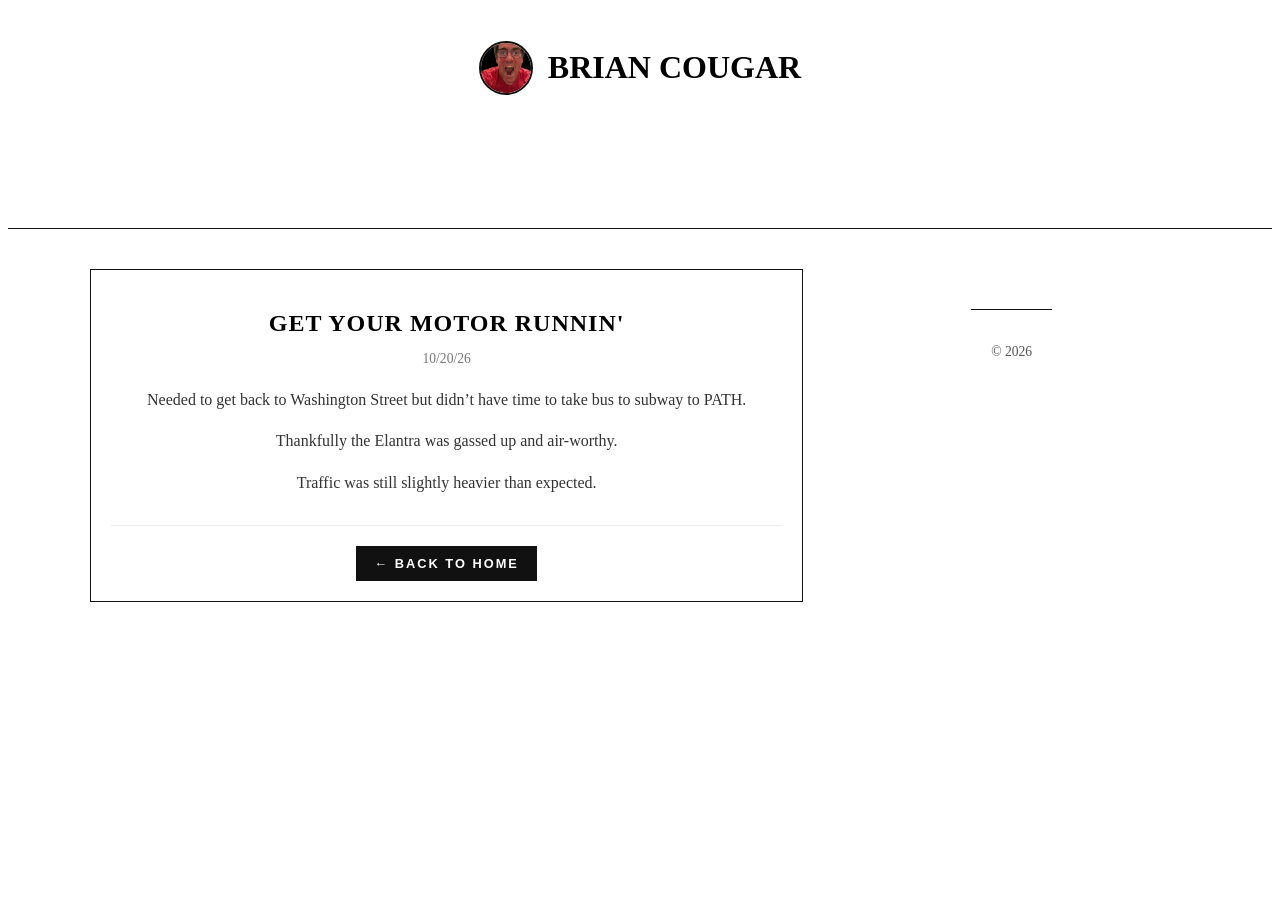
<file: post-1.html>
<!DOCTYPE html>
<html lang="en">
<head>
    <meta charset="UTF-8" />
    <meta name="viewport" content="width=device-width, initial-scale=1.0" />
    <title>Get your motor runnin' - Brian Cougar</title>
    <link rel="stylesheet" href="style.css" />
</head>
<body>
    <header class="site-header">
        <div class="header-brand">
            <img src="IMG_2093.jpeg" alt="Profile" style="width: 50px; height: 50px; border-radius: 50%; object-fit: cover; vertical-align: middle; border: 2px solid #111;" />
            <h1>BRIAN COUGAR</h1>
        </div>
    </header>

    <div class="container">
        <!-- Main Content Area (Full Blog Post) -->
        <main class="main-content">
            <article class="media-card" style="background: #fff; padding: 20px; border: 1px solid #111;">
                <h2 style="font-size: 1.5rem; font-weight: 700; margin-bottom: 12px; text-transform: uppercase;">Get your motor runnin'</h2>
                <p style="color: #777; font-size: 0.85rem; margin-bottom: 20px;">10/20/26</p>
                
                <div class="post-body" style="font-size: 1rem; line-height: 1.6; color: #333;">
                        <p style="margin-bottom: 15px;">Needed to get back to Washington Street but didn’t have time to take bus to subway to PATH.</p>
                    
                    <p style="margin-bottom: 15px;">Thankfully the Elantra was gassed up and air-worthy.</p>
                    
                    <p style="margin-bottom: 20px;">Traffic was still slightly heavier than expected.</p>
                </div>


                <div style="margin-top: 30px; border-top: 1px solid #eee; padding-top: 20px;">
                    <a href="index.html" class="btn-link" style="font-size: 0.8rem; padding: 8px 16px;">&larr; Back to Home</a>
                </div>
            </article>
        </main>

    <footer class="site-footer" style="max-width: 1100px; margin: 40px auto; padding: 20px; border-top: 1px solid #111;">
        <p style="font-size: 0.85rem; color: #555;">&copy; 2026</p>
    </footer>
</body>
</html>
</file>
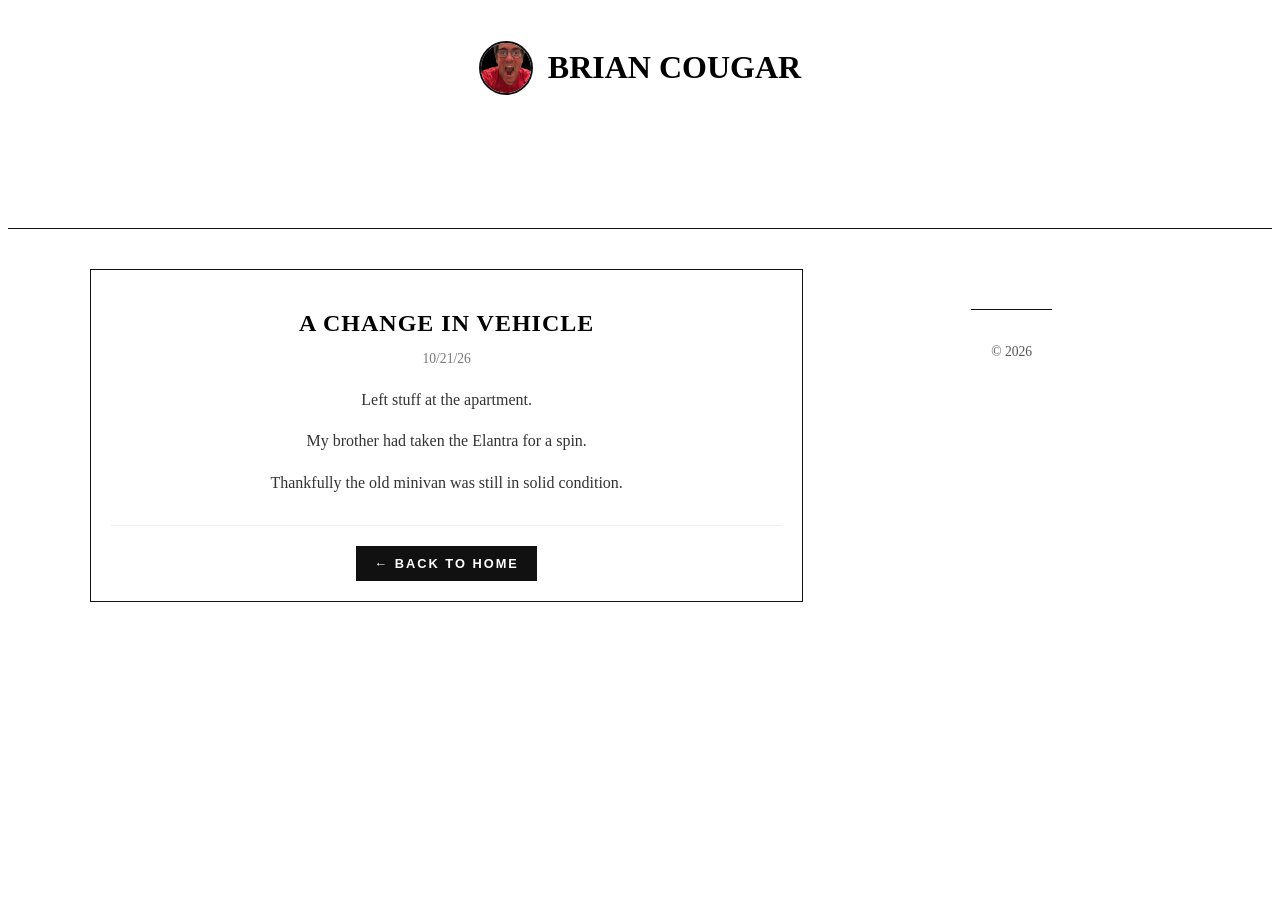
<file: post-2.html>
<!DOCTYPE html>
<html lang="en">
<head>
    <meta charset="UTF-8" />
    <meta name="viewport" content="width=device-width, initial-scale=1.0" />
    <title>Your Post Title - Brian Cougar</title>
    <link rel="stylesheet" href="style.css" />
</head>
<body>
    <header class="site-header">
        <div class="header-brand">
            <img src="IMG_2093.jpeg" alt="Profile" style="width: 50px; height: 50px; border-radius: 50%; object-fit: cover; vertical-align: middle; border: 2px solid #111;" />
            <h1>BRIAN COUGAR</h1>
        </div>
    </header>
    
    <div class="container">
        <main class="main-content">
            <article class="media-card" style="background: #fff; padding: 20px; border: 1px solid #111;">
                <h2 style="font-size: 1.5rem; font-weight: 700; margin-bottom: 12px; text-transform: uppercase;">A change in vehicle</h2>
                <p style="color: #777; font-size: 0.85rem; margin-bottom: 20px;">10/21/26</p>
                
                <div class="post-body" style="font-size: 1rem; line-height: 1.6; color: #333;">
<p style="margin-bottom: 15px;">Left stuff at the apartment.</p>
                    
                    <p style="margin-bottom: 15px;">My brother had taken the Elantra for a spin.</p>
                    
                    <p style="margin-bottom: 20px;">Thankfully the old minivan was still in solid condition.</p>

                </div>

                <div style="margin-top: 30px; border-top: 1px solid #eee; padding-top: 20px;">
                    <a href="index.html" class="btn-link" style="font-size: 0.8rem; padding: 8px 16px;">&larr; Back to Home</a>
                </div>
            </article>
        </main>

        <footer class="site-footer" style="max-width: 1100px; margin: 40px auto; padding: 20px; border-top: 1px solid #111;">
            <p style="font-size: 0.85rem; color: #555;">&copy; 2026</p>
        </footer>
    </div>
</body>
</html>
</file>
<file: style.css>
/* --- Main Page Layout Grid & Centering --- */
.container {
    max-width: 1100px;
    margin: 40px auto;
    padding: 0 20px;
    display: flex;
    flex-direction: column;
    gap: 30px;
}

/* --- Site Header Styling --- */
.site-header {
    position: relative;
    height: 180px;
    overflow: hidden;
    background: #fff;
    border-bottom: 1px solid #111;
    text-align: center !important;
    padding: 20px 0;
}

#bouncing-logo {
    position: absolute;
    left: 0;
    top: 0;
    will-change: transform;
}

#bouncing-logo img {
    width: 250px;
    height: auto;
    display: block;
}

.header-brand {
    display: inline-flex;
    align-items: center;
    gap: 15px;
    justify-content: center !important;
}

/* --- Main Content Area --- */
.main-content {
    display: flex;
    flex-direction: column;
    gap: 30px;
}

.media-card {
    border: 1px solid #111;
    padding: 20px;
    margin-bottom: 30px;
    background: #fff;
    text-align: center !important;
    margin-left: auto;
    margin-right: auto;
    width: 100%;
    box-sizing: border-box;
}

.media-card h2 {
    font-size: 1.2rem;
    font-weight: 700;
    margin-bottom: 8px;
    text-transform: uppercase;
    letter-spacing: 1px;
}

.media-card h2 a {
    text-decoration: none;
    color: #111;
}

.media-card .description {
    color: #555555;
    font-size: 0.95rem;
    line-height: 1.5;
    margin-bottom: 15px;
}

/* --- Universal Image Sizing (Full Color) --- */
.media-card img, 
.media-wrapper img, 
.main-content img {
    max-width: 500px !important;
    width: 100% !important;
    height: auto !important;
    display: block;
    margin: 0 auto;
    border: 1px solid #111111;
    transition: filter 0.3s ease;
}

/* --- Responsive YouTube/Video iFrame Container --- */
.video-container {
    position: relative;
    padding-bottom: 56.25%; /* 16:9 ratio */
    height: 0;
    overflow: hidden;
    border: 1px solid #111111;
    background-color: #000000;
    margin-left: auto;
    margin-right: auto;
}

.video-container iframe {
    position: absolute;
    top: 0;
    left: 0;
    width: 100%;
    height: 100%;
}

/* --- Custom Link Buttons --- */
.btn-link {
    display: inline-block;
    padding: 8px 16px;
    background-color: #111111;
    color: #ffffff;
    font-family: -apple-system, BlinkMacSystemFont, "Segoe UI", Roboto, sans-serif;
    font-size: 0.8rem;
    font-weight: 700;
    letter-spacing: 2px;
    text-transform: uppercase;
    text-decoration: none;
    border: 2px solid #111111;
    transition: all 0.25s ease;
}

.btn-link:hover {
    background-color: #ffffff;
    color: #111111;
}

/* --- Sidebar Styling & Uniformity --- */
.sidebar {
    display: flex;
    flex-direction: column;
    gap: 30px;
}

.sidebar-box {
    border: 1px solid #111;
    padding: 20px;
    background-color: #ffffff;
    text-align: center !important;
    margin-bottom: 0;
    box-sizing: border-box;
}

.sidebar-box h3 {
    font-size: 0.9rem;
    font-weight: 700;
    letter-spacing: 1.5px;
    text-transform: uppercase;
    border-bottom: 2px solid #cc0000;
    padding-bottom: 8px;
    margin-top: 0;
    margin-bottom: 12px;
    color: #cc0000 !important;
}

.sidebar-box .link-list {
    list-style: none;
    padding: 0;
    margin: 0;
    text-align: center !important;
}

.sidebar-box .link-list li {
    border-bottom: 1px solid #eee;
    padding: 10px 0;
}

.sidebar-box .link-list li:last-child {
    border-bottom: none;
}

.sidebar-box .link-list a {
    color: #0056b3 !important;
    text-decoration: none;
    font-size: 0.95rem;
    font-weight: 500;
}

.sidebar-box .link-list a:hover {
    text-decoration: underline;
}

/* --- Sidebar Image / GIF Box Styling --- */
.sidebar-image-box {
    border: 1px solid #111;
    background-color: #ffffff;
    padding: 20px;
    text-align: center;
    box-sizing: border-box;
}

.sidebar-image-box img {
    width: 100% !important;
    max-width: 100% !important;
    max-height: 250px !important;
    object-fit: cover !important;
    height: auto !important;
    display: block !important;
    border: 1px solid #111 !important;
    margin: 0 auto;
}

.sidebar-image-box .description {
    font-size: 0.8rem;
    color: #555;
    margin-top: 8px;
    margin-bottom: 0;
}

/* --- Footer --- */
.site-footer {
    max-width: 1100px;
    margin: 40px auto;
    padding: 20px;
    border-top: 1px solid #111;
}

.site-footer p {
    font-size: 0.85rem;
    color: #555;
}

/* --- Desktop Layout Adjustments (Side-by-Side Grid) --- */
@media (min-width: 768px) {
    .container {
        display: grid !important;
        grid-template-columns: 2fr 1fr !important;
        gap: 30px !important;
        align-items: start !important;
    } 
    .sidebar {
        position: sticky;
        top: 20px;
    }
}

/* --- Dark Mode Theme Styles --- */
body.dark-mode {
    background-color: #121212 !important;
    color: #e0e0e0 !important;
}

body.dark-mode .media-card, 
body.dark-mode .sidebar-box, 
body.dark-mode .sidebar-image-box {
    background-color: #1a1a1a !important;
    border-color: #333333 !important;
    color: #e0e0e0 !important;
}

body.dark-mode .media-card h2 a {
    color: #ffffff !important;
}

body.dark-mode .media-card .description, 
body.dark-mode .sidebar-image-box .description {
    color: #aaaaaa !important;
}

body.dark-mode .site-header, 
body.dark-mode .site-footer {
    background-color: #121212 !important;
    border-color: #333333 !important;
}

body.dark-mode .sidebar-box .link-list li {
    border-bottom-color: #333333 !important;
}

body.dark-mode .sidebar-box .link-list a {
    color: #66b0ff !important;
}

/* --- NY Sports Ticker Dark Mode Support --- */
body.dark-mode #ny-sports-ticker div {
    color: #e0e0e0 !important;
}
body.dark-mode #ny-sports-ticker li {
    border-bottom: 1px solid #333 !important;
}
body.dark-mode #ny-sports-ticker .team-name {
    color: #ffffff !important;
}
body.dark-mode #ny-sports-ticker .game-score {
    color: #cccccc !important;
}
body.dark-mode #ny-sports-ticker .game-status {
    color: #999999 !important;
}
</file>
